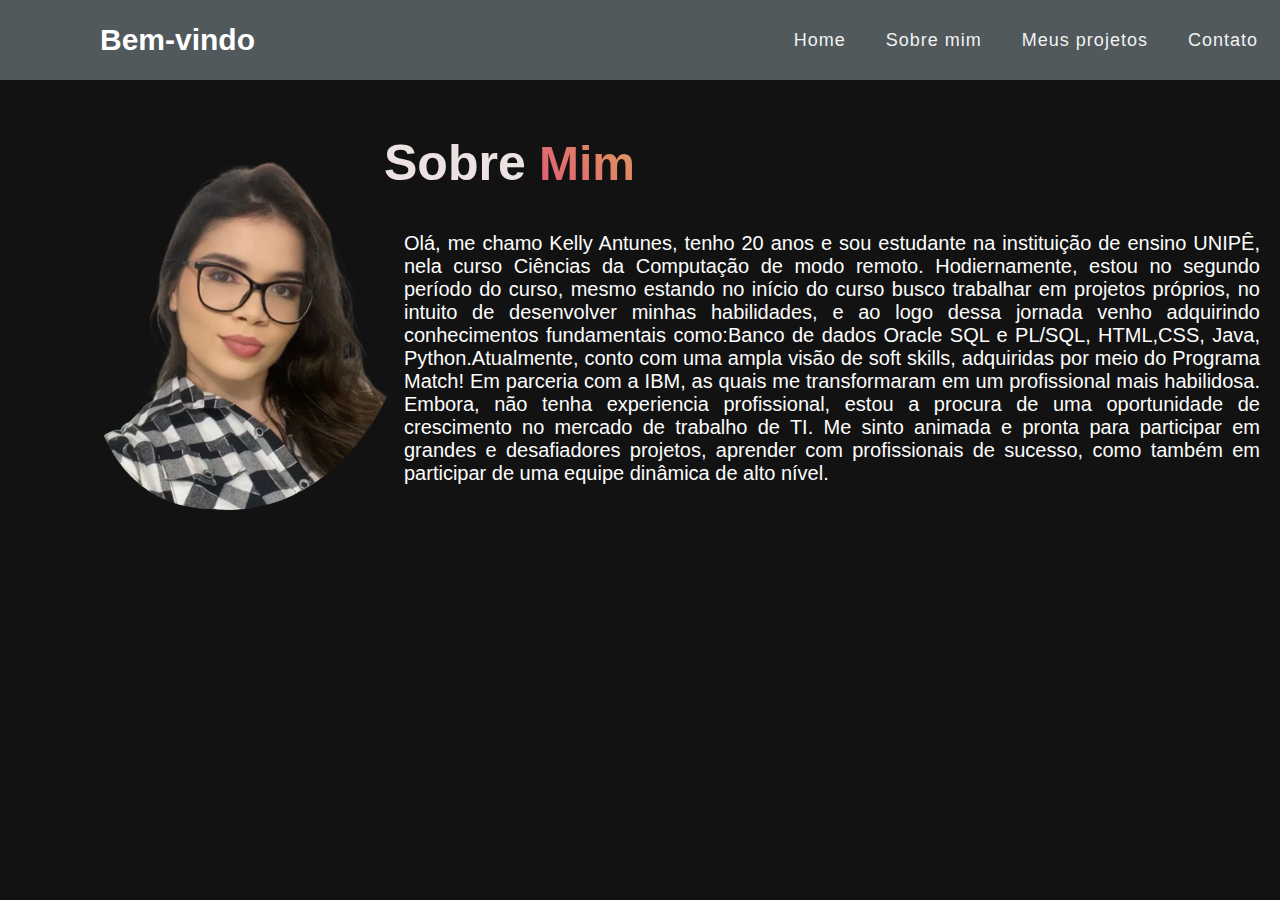
<file: sobre.html>
<!DOCTYPE html>
<html lange="en">

<head>
    <meta charset="UTF-8">
    <meta name="viewport" content="width=device-width, initial-scale=1.0">
    <title>Sobre mim</title>
    <link rel="stylesheet" href="sobre.css">

<body>
    
    <div class="hero">
        <nav>
            <div class="logo"> Bem-vindo</div>

            <div class="menu-btn">
                <i class="fa fa-bars fa-2x" onclick="menuShow()"></i>
            </div>

            <ul>
                <li> <a href="index.html"> Home </a> </li>
                <li> <a href="sobre.html"> Sobre mim</a> </li>
                <li> <a href="projetos.html"> Meus projetos</a> </li>
                <li> <a href="contato.html"> Contato</a> </li>
                <li> <a href="#"> Preços</a> </li>
            </ul>
        </nav>
        <div class="foto">
            <img src="IMG/foto2.png">
        </div>

        <div class="sobre">

            <h1>Sobre<span> Mim</span> </h1>

            <p>Olá, me chamo Kelly Antunes, tenho 20 anos e sou estudante na instituição de ensino UNIPÊ, nela curso
                Ciências da Computação de modo remoto. Hodiernamente, estou no segundo período do curso, mesmo estando
                no início do curso busco trabalhar em projetos próprios, no intuito de desenvolver minhas habilidades, e
                ao logo dessa jornada venho adquirindo conhecimentos fundamentais como:Banco de dados Oracle SQL e
                PL/SQL, HTML,CSS, Java, Python.Atualmente, conto com uma ampla visão de soft skills, adquiridas por
                meio do Programa Match! Em parceria com a IBM, as quais me transformaram em um profissional mais
                habilidosa. Embora, não tenha experiencia profissional, estou a procura de uma oportunidade de
                crescimento no mercado de trabalho de TI. Me sinto animada e pronta para participar em grandes e
                desafiadores projetos, aprender com profissionais de sucesso, como também em participar de uma equipe
                dinâmica de alto nível.</p>
        </div>
</body>
</head>

</html>
</file>
<file: sobre.css>
* {
    margin: 0;
    padding: 0;
    font-family: sans-serif;
   
}
nav{
    display: flex;
    height: 80px;
    width: 100%;
    background-color: #51595c;
    align-items: center;
    justify-content: space-between;
    padding: 0 50px 0 100px;
    flex-wrap: wrap;
}
nav .logo{
    color: white;
    font-size: 30px;
    font-weight: 600;
    text-decoration: none;
}
nav ul{
    display: flex;
    flex-wrap: wrap;
    list-style: none;
}

nav ul li{
    margin: 0 5px;
}

nav ul li a{
    color: #f2f2f2;
    text-decoration: none;
    font-size: 18px;
    font-weight: 500;
    padding: 8px 15px;
    border-radius: 5px;
    letter-spacing: 1px;
    transition: all 0.3s ease;
}
nav ul li a.active,
nav ul li a:hover{
    background: linear-gradient(#e05278,#df9d5f);
}

nav .menu-btn i{
    color: #fff;
    cursor: pointer;
    display: none;
}
@media (max-width: 920px) {
    nav .menu-btn i{
        display: block;
    }
    nav ul{
        position: fixed;
        top: 80px;
        left: -100%;
        background-color: #e3e9ea;
        height: 100vh;
        width: 100%;
        text-align: center;
        display: block;
        transition: all 0.3s ease;
    }
    nav ul.open{
        left: 0;
    }
    nav ul li{
        width: 100%;
        margin: 50px 0;
    }
    nav ul li a {
        font-size: 23px;
    }
    nav ul li a.active,
    nav ul li a:hover{
        background: none;
        color: #f806ec;
    }   
}


.hero {

    padding: 0;
    margin: 0;
    width: 100%;
    height: 100vh;
    background: #121212;
}

.sobre {
    margin-left: 30%;
    position: relative;
    top: -50%;;
}

.sobre h1 {
    font-size: 50px;
    color: #ece2e2;
    margin-bottom: 20px;
    
    
   
}

.sobre p {
    color: #fdfdfd;
    text-align: justify;
    padding: 20px;
    font-size: 20px;
}
.sobre span{
    background: linear-gradient(45deg, #e05278, #df9d5f);
    -webkit-background-clip: text;
    background-clip: text;
    color: transparent;
    font-size: 48px;
    text-align: center;}
</file>
